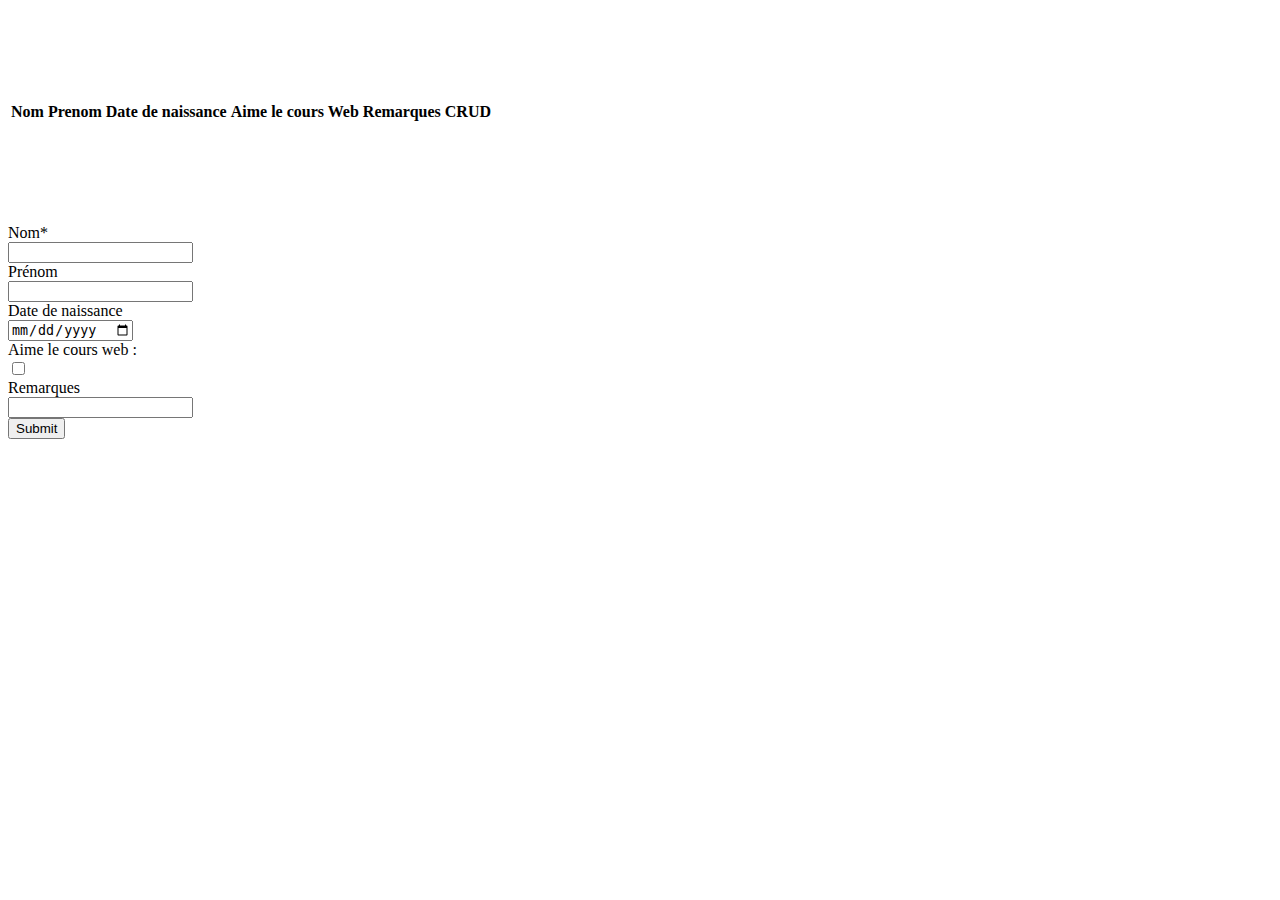
<file: TP5/exo1/jscrud.html>
<!doctype html>
<html lang="fr">
<head>
    <meta charset='utf-8'>
    <meta name="viewport" content="width=device-width, initial-scale=1, shrink-to-fit=no">
    <script src="https://code.jquery.com/jquery-3.4.1.min.js" crossorigin="anonymous"></script>
    <title>tabletest</title>
    <style>
    body{ margin-top: 5em; }
    .table {
        margin-top: 100px;
        margin-bottom: 100px;
    }
    </style>
</head>
<body>
    <table class="table">
    <thead>
        <tr>
            <th scope="col">Nom</th>
            <th scope="col">Prenom</th>
            <th scope="col">Date de naissance</th>
            <th scope="col">Aime le cours Web</th>
            <th scope="col">Remarques</th>
            <th scope="col">CRUD</th>
        </tr>
    </thead>
<tbody id="studentsTableBody">
</tbody>
</table>
<form id="addStudentForm" action="" onsubmit="onFormSubmit();">
    <div class="form-group row">
        <label for="inputNom" class="col-sm-2 col-form-label">Nom*</label>
            <div class="col-sm-3">
               <input type="text" class="form-control" id="inputNom" >
            </div>
        <label for="inputPrenom" class="col-sm-2 col-form-label">Prénom</label>
            <div class="col-sm-3">
               <input type="text" class="form-control" id="inputPrenom" >
            </div>
        <label for="inputDate" class="col-sm-2 col-form-label">Date de naissance</label>
            <div class="col-sm-3">
               <input type="date" class="form-control" id="inputDate" >
            </div>
        <label for="aimeLeCoursWeb" class="col-sm-2 col-form-label">Aime le cours web :</label>
            <div class="col-sm-3">
               <input type="checkbox" class="form-control" id="aimeLeCoursWeb" >
            </div>
        <label for="inputRemarques" class="col-sm-2 col-form-label">Remarques</label>
            <div class="col-sm-3">
               <input type="text" class="form-control" id="inputRemarques" >
            </div>
    </div>
    <div class="form-group row">
        <span class="col-sm-2"></span>
        <div class="col-sm-2">
            <button type="submit" class="btn btn-primary form-control">Submit</button>
        </div>
    </div>
</form>
<script>

    let editMode = false;
    let rowToEdit;

    function editerLigne(bouton) {
        editMode = true;

        rowToEdit = bouton.parentNode.parentNode;
        let cells = rowToEdit.getElementsByTagName('td');

    
        let nom = cells[0].textContent;
        let prenom = cells[1].textContent;
        let date = cells[2].textContent;
        let like = cells[3].textContent.toLowerCase() === 'oui';
        let remarques = cells[4].textContent;

        $("#inputNom").val(nom);
        $("#inputPrenom").val(prenom);
        $("#inputDate").val(date);
        $("#aimeLeCoursWeb").prop('checked', like);
        $("#inputRemarques").val(remarques);

    }

    function supprimerLigne(bouton) {
        var row = bouton.parentNode.parentNode;
        row.parentNode.removeChild(row);
    }

    var studentId = 0;

    function onFormSubmit() {
        event.preventDefault();
        let nom = $("#inputNom").val();
        if(nom === ''){
            alert('Veuillez remplir le champ du nom.');}
        else{
            let prenom = $("#inputPrenom").val();
            let date = $("#inputDate").val();
            let like = $("#aimeLeCoursWeb")[0].checked;
            let remarques = $("#inputRemarques").val();
            
            let likeMsg = "oui";
            if(!like){likeMsg="non"}


            if(editMode) {
                let cells = rowToEdit.getElementsByTagName('td');
                cells[0].innerHTML = nom;
                cells[1].innerHTML = prenom;
                cells[2].innerHTML = date;
                cells[3].innerHTML = likeMsg;
                cells[4].innerHTML = remarques;
                editMode = false;
                rowToEdit = null;
            } else {
                $("#studentsTableBody").append(`<tr id='s${studentId}'><td>${nom}</td><td>${prenom}</td><td>${date}</td><td>${likeMsg}</td><td>${remarques}</td><td>
                    <button onclick="editerLigne(this)">Editer</button></td><td><button onclick="supprimerLigne(this)">Supprimer</button></td></tr>`);
                }
            }
        studentId++;
    }
</script>
</body>
</html>
</file>
